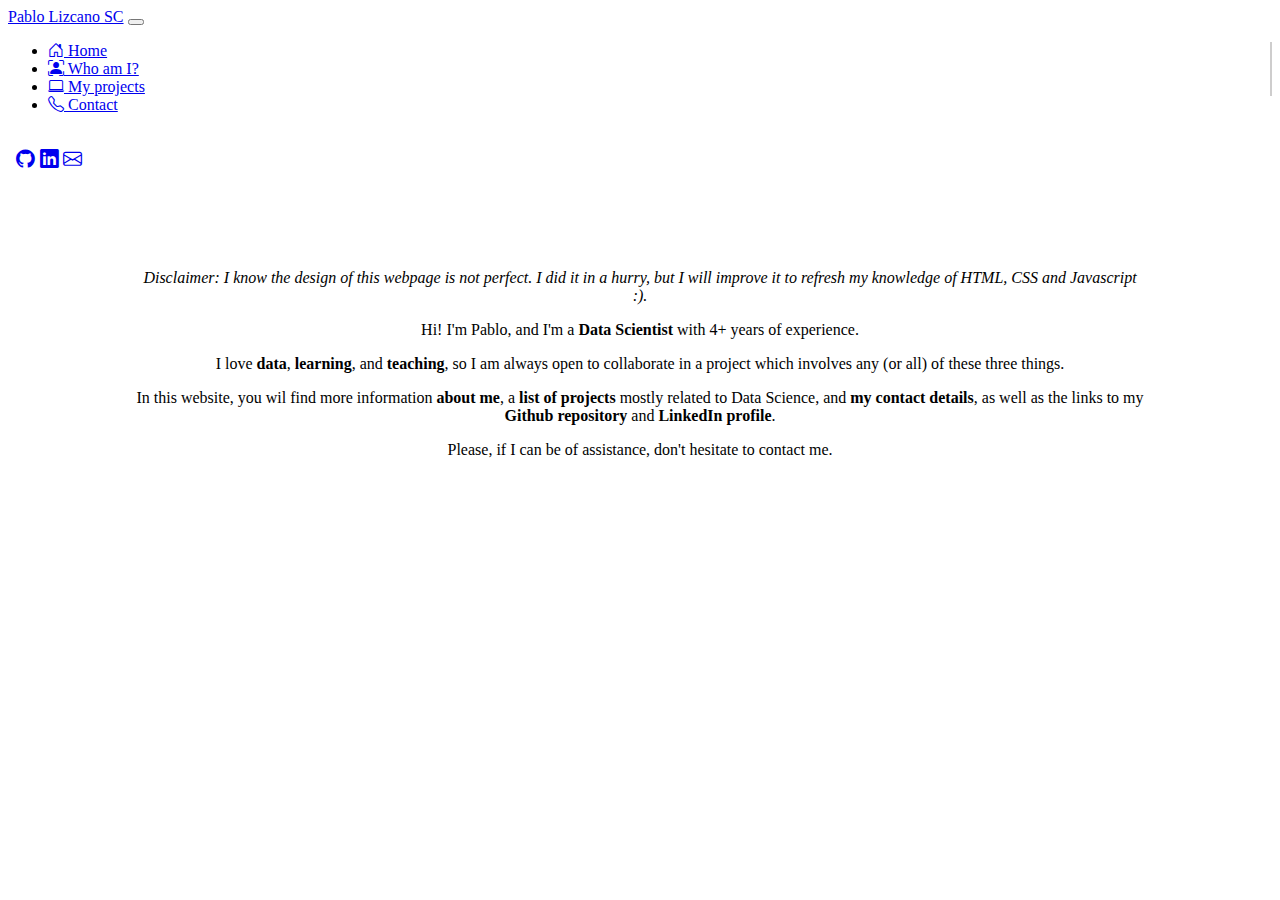
<file: index.html>
<!doctype html>
<html lang="en">
  <head>
    <meta charset="utf-8">
    <meta name="viewport" content="width=device-width, initial-scale=1">
    <title>Home</title>
    <link href="https://cdn.jsdelivr.net/npm/bootstrap@5.3.0-alpha1/dist/css/bootstrap.min.css" rel="stylesheet" integrity="sha384-GLhlTQ8iRABdZLl6O3oVMWSktQOp6b7In1Zl3/Jr59b6EGGoI1aFkw7cmDA6j6gD" crossorigin="anonymous">
    <link href="https://cdn.jsdelivr.net/npm/bootstrap-icons@1.3.0/font/bootstrap-icons.css" rel="stylesheet">
    <link rel="stylesheet" href="css/style.css">
    <script src="js/main.js"></script>
  </head>
  <body>

      <div class="custom-container container">
        <p style="text-align: center;"><em>Disclaimer: I know the design of this webpage is not perfect. I did it in a hurry, but I will improve it to refresh my knowledge of HTML, CSS and Javascript :).</em></p>
        <p style="text-align: center;">Hi! I'm Pablo, and I'm a <strong>Data Scientist</strong> with 4+ years of experience.</p>
        <p style="text-align: center;">I love <strong>data</strong>, <strong>learning</strong>, and <strong>teaching</strong>, so I am always open to collaborate in a project which involves any (or all) of these three things.</p>
        <p style="text-align: center;">In this website, you wil find more information <strong>about me</strong>, a <strong>list of projects</strong> mostly related to Data Science, and <strong>my contact details</strong>, as well as the links to my <strong>Github repository</strong> and <strong>LinkedIn profile</strong>.</p>
        <p style="text-align: center;">Please, if I can be of assistance, don't hesitate to contact me.</p>
      </div>
    <script src="https://cdn.jsdelivr.net/npm/bootstrap@5.3.0-alpha1/dist/js/bootstrap.bundle.min.js" integrity="sha384-w76AqPfDkMBDXo30jS1Sgez6pr3x5MlQ1ZAGC+nuZB+EYdgRZgiwxhTBTkF7CXvN" crossorigin="anonymous"></script>
  </body>
</html>
</file>
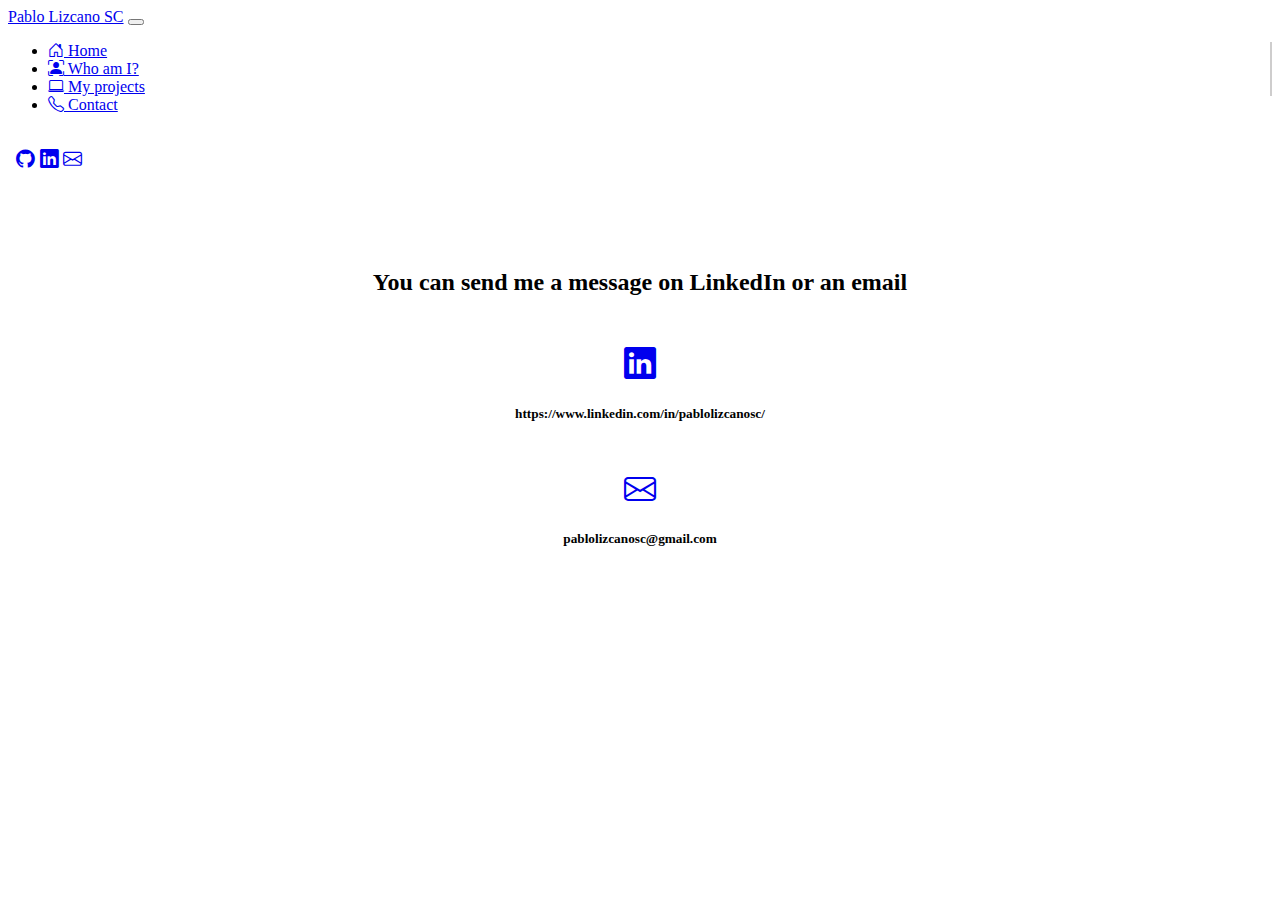
<file: contact.html>
<!DOCTYPE html>
<html>
  <head>
    <meta charset="UTF-8">
    <meta name="generator" content="GitLab Pages">
    <title>Contact</title>
    <link rel="stylesheet" href="css/style.css">
    <link href="https://cdn.jsdelivr.net/npm/bootstrap@5.3.0-alpha1/dist/css/bootstrap.min.css" rel="stylesheet" integrity="sha384-GLhlTQ8iRABdZLl6O3oVMWSktQOp6b7In1Zl3/Jr59b6EGGoI1aFkw7cmDA6j6gD" crossorigin="anonymous">
    <link href="https://cdn.jsdelivr.net/npm/bootstrap-icons@1.3.0/font/bootstrap-icons.css" rel="stylesheet">
    <link rel="stylesheet" href="css/style.css">
    <script src="js/main.js"></script>  </head>
  <body>
    <div class="custom-container container">
    <h2 style="text-align: center;">You can send me a message on LinkedIn or an email</h2>
    <h1 style="text-align: center; margin-top: 50px;"><a class="nav-link bi-linkedin" href="https://www.linkedin.com/in/pablolizcanosc/"></a></h3>
    <h5 style="text-align: center;">https://www.linkedin.com/in/pablolizcanosc/</h5>
    <h1 style="text-align: center; margin-top: 50px;"><a class="nav-link bi-envelope" href="mailto:pablolizcanosc@gmail.com"></a></h3>
    <h5 style="text-align: center;">pablolizcanosc@gmail.com</h5>
    </div>
    <script src="https://cdn.jsdelivr.net/npm/bootstrap@5.3.0-alpha1/dist/js/bootstrap.bundle.min.js" integrity="sha384-w76AqPfDkMBDXo30jS1Sgez6pr3x5MlQ1ZAGC+nuZB+EYdgRZgiwxhTBTkF7CXvN" crossorigin="anonymous"></script>
  </body>
</html>
</file>
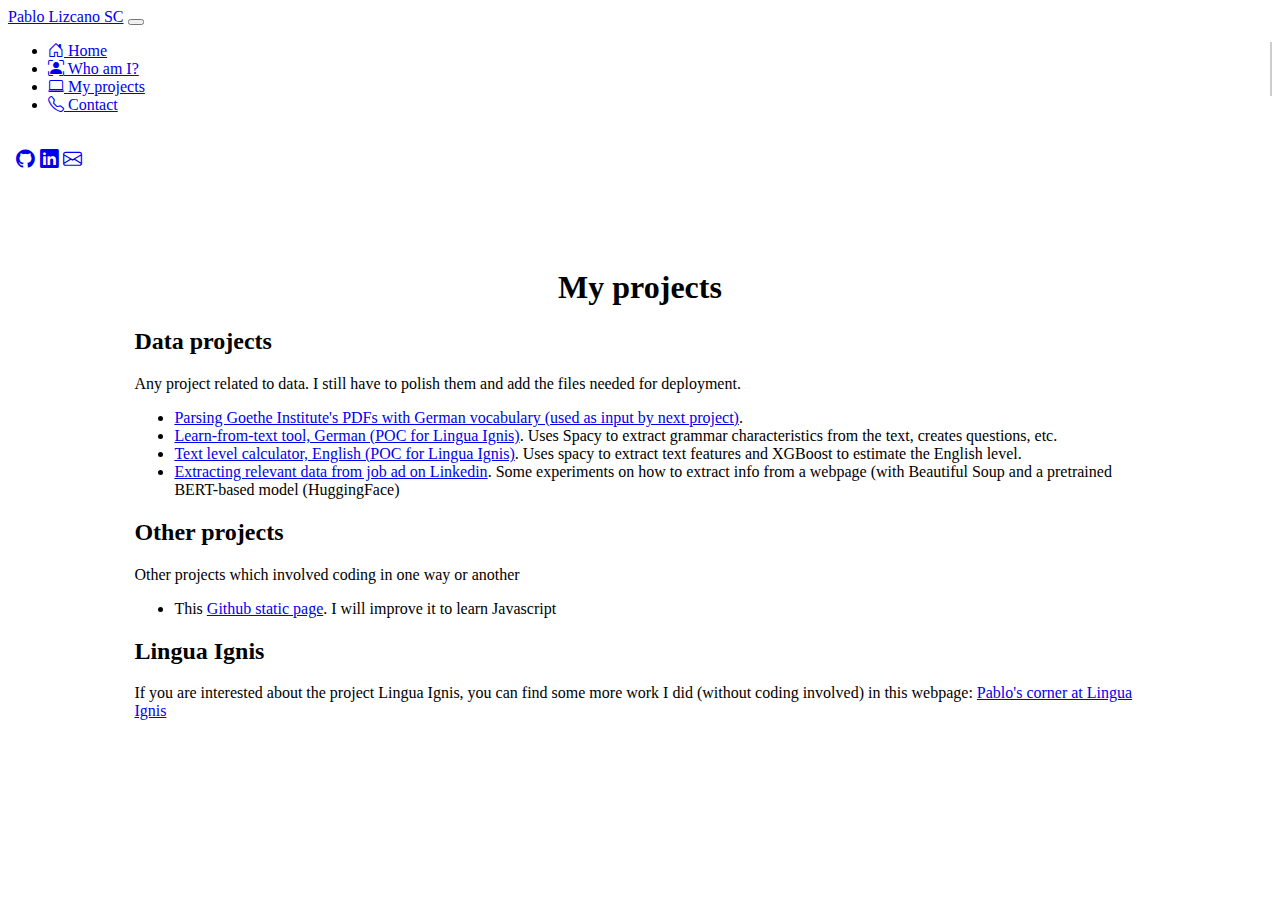
<file: myprojects.html>
<!DOCTYPE html>
<html>
  <head>
    <meta charset="utf-8">
    <meta name="viewport" content="width=device-width, initial-scale=1">
    <title>My projects</title>
    <link href="https://cdn.jsdelivr.net/npm/bootstrap@5.3.0-alpha1/dist/css/bootstrap.min.css" rel="stylesheet" integrity="sha384-GLhlTQ8iRABdZLl6O3oVMWSktQOp6b7In1Zl3/Jr59b6EGGoI1aFkw7cmDA6j6gD" crossorigin="anonymous">
    <link href="https://cdn.jsdelivr.net/npm/bootstrap-icons@1.3.0/font/bootstrap-icons.css" rel="stylesheet">
    <link rel="stylesheet" href="css/style.css">
    <script src="js/main.js"></script>
  </head>
  <body>
    <div class="custom-container container">
      <h1 style="text-align: center;">My projects</h1>
      <h2>Data projects</h2>
      <p>Any project related to data. I still have to polish them and add the files needed for deployment.</p>
      <ul>
        <li><a href="https://github.com/pablolizcanosc/PDFExtractions/">Parsing Goethe Institute's PDFs with German vocabulary (used as input by next project)</a>.</li>
        <li><a href="https://github.com/pablolizcanosc/Readingpipelines/">Learn-from-text tool, German (POC for Lingua Ignis)</a>. Uses Spacy to extract grammar characteristics from the text, creates questions, etc.</li>
        <li><a href="https://github.com/pablolizcanosc/text_level_calculator/">Text level calculator, English (POC for Lingua Ignis)</a>. Uses spacy to extract text features and XGBoost to estimate the English level.</li>
        <li><a href="https://github.com/pablolizcanosc/linkedin_helper/">Extracting relevant data from job ad on Linkedin</a>. Some experiments on how to extract info from a webpage (with Beautiful Soup and a pretrained BERT-based model (HuggingFace)</li>
      </ul>
      <h2>Other projects</h2>
      <p>Other projects which involved coding in one way or another</p>
      <ul>
        <li>This <a href="https://github.com/pablolizcanosc/pablolizcanosc.github.io/">Github static page</a>. I will improve it to learn Javascript</li>
      </ul>
      <h2>Lingua Ignis</h2>
      <p>If you are interested about the project Lingua Ignis, you can find some more work I did (without coding involved) in this webpage: <a href="https://sites.google.com/view/linguaignis/pablos-corner">Pablo's corner at Lingua Ignis</a></p>
    </div>
  </body>
</html>
</file>
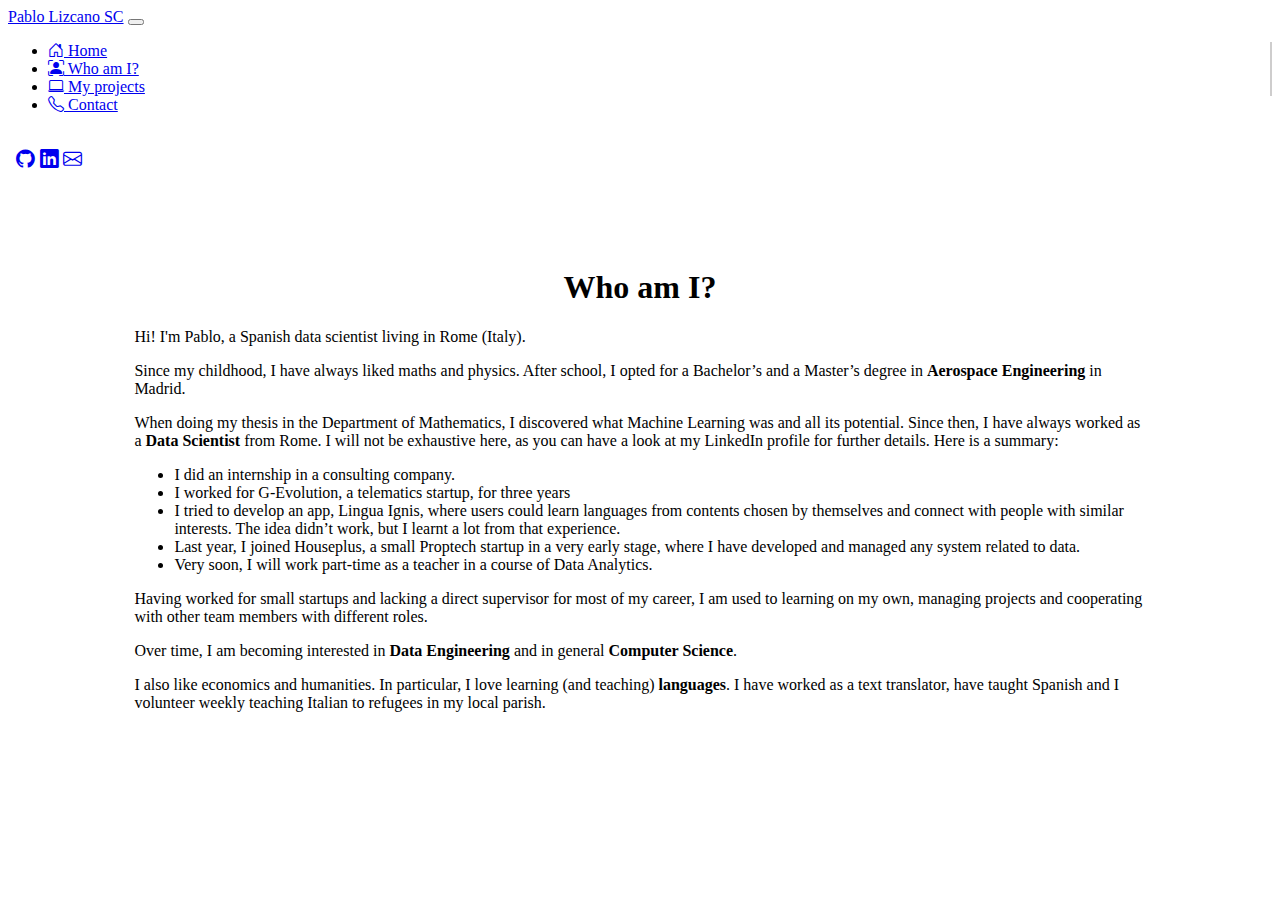
<file: whoami.html>
<!doctype html>
<html lang="en">
  <head>
    <meta charset="utf-8">
    <meta name="viewport" content="width=device-width, initial-scale=1">
    <title>Who am I?</title>
    <link href="https://cdn.jsdelivr.net/npm/bootstrap@5.3.0-alpha1/dist/css/bootstrap.min.css" rel="stylesheet" integrity="sha384-GLhlTQ8iRABdZLl6O3oVMWSktQOp6b7In1Zl3/Jr59b6EGGoI1aFkw7cmDA6j6gD" crossorigin="anonymous">
    <link href="https://cdn.jsdelivr.net/npm/bootstrap-icons@1.3.0/font/bootstrap-icons.css" rel="stylesheet">
    <link rel="stylesheet" href="css/style.css">
    <script src="js/main.js"></script>
  </head>
  <body>

      <div class="custom-container container">
        <h1 style="text-align: center;">Who am I?</h1>
        <p>Hi! I'm Pablo, a Spanish data scientist living in Rome (Italy).</p>
        <p>Since my childhood, I have always liked maths and physics. After school, I opted for a Bachelor’s and a Master’s degree in <strong>Aerospace Engineering</strong> in Madrid.</p>
        <p>When doing my thesis in the Department of Mathematics, I discovered what Machine Learning was and all its potential. Since then, I have always worked as a <strong>Data Scientist</strong> from Rome. I will not be exhaustive here, as you can have a look at my LinkedIn profile for further details. Here is a summary:</p>
        <ul>
        <li>I did an internship in a consulting company.</li>
          <li>I worked for G-Evolution, a telematics startup, for three years</li>
          <li>I tried to develop an app, Lingua Ignis, where  users could learn languages from contents chosen by themselves and connect with people with similar interests. The idea didn’t work, but I learnt a lot from that experience.</li>
          <li>Last year, I joined Houseplus, a small Proptech startup in a very early stage, where I have developed and managed any system related to data.</li>
          <li>Very soon, I will work part-time as a teacher in a course of Data Analytics.</li>
        </ul>
          <p> Having worked for small startups and lacking a direct supervisor for most of my career, I am used to learning on my own, managing projects and cooperating with other team members with different roles.</p>
        <p>Over time, I am becoming interested in <strong>Data Engineering</strong> and in general <strong>Computer Science</strong>.</p>
        <p>I also like economics and humanities. In particular, I love learning (and teaching) <strong>languages</strong>. I have worked as a text translator, have taught Spanish and I volunteer weekly teaching Italian to refugees in my local parish.</p>
      </div>
    <script src="https://cdn.jsdelivr.net/npm/bootstrap@5.3.0-alpha1/dist/js/bootstrap.bundle.min.js" integrity="sha384-w76AqPfDkMBDXo30jS1Sgez6pr3x5MlQ1ZAGC+nuZB+EYdgRZgiwxhTBTkF7CXvN" crossorigin="anonymous"></script>
  </body>
</html>
</file>
<file: css/style.css>
@media only screen and (min-width: 992px) {
  .navbar-text {
    padding: 0 0.5em;
    display: inline-block;
  }
  .nav-item:not(:last-child) {
    border-right: 2px solid #c4c2c2d3;
  }
}

.container.custom-container {
  margin-top: 5em;
  margin-left: 10%;
  margin-right: 10%;
}
</file>
